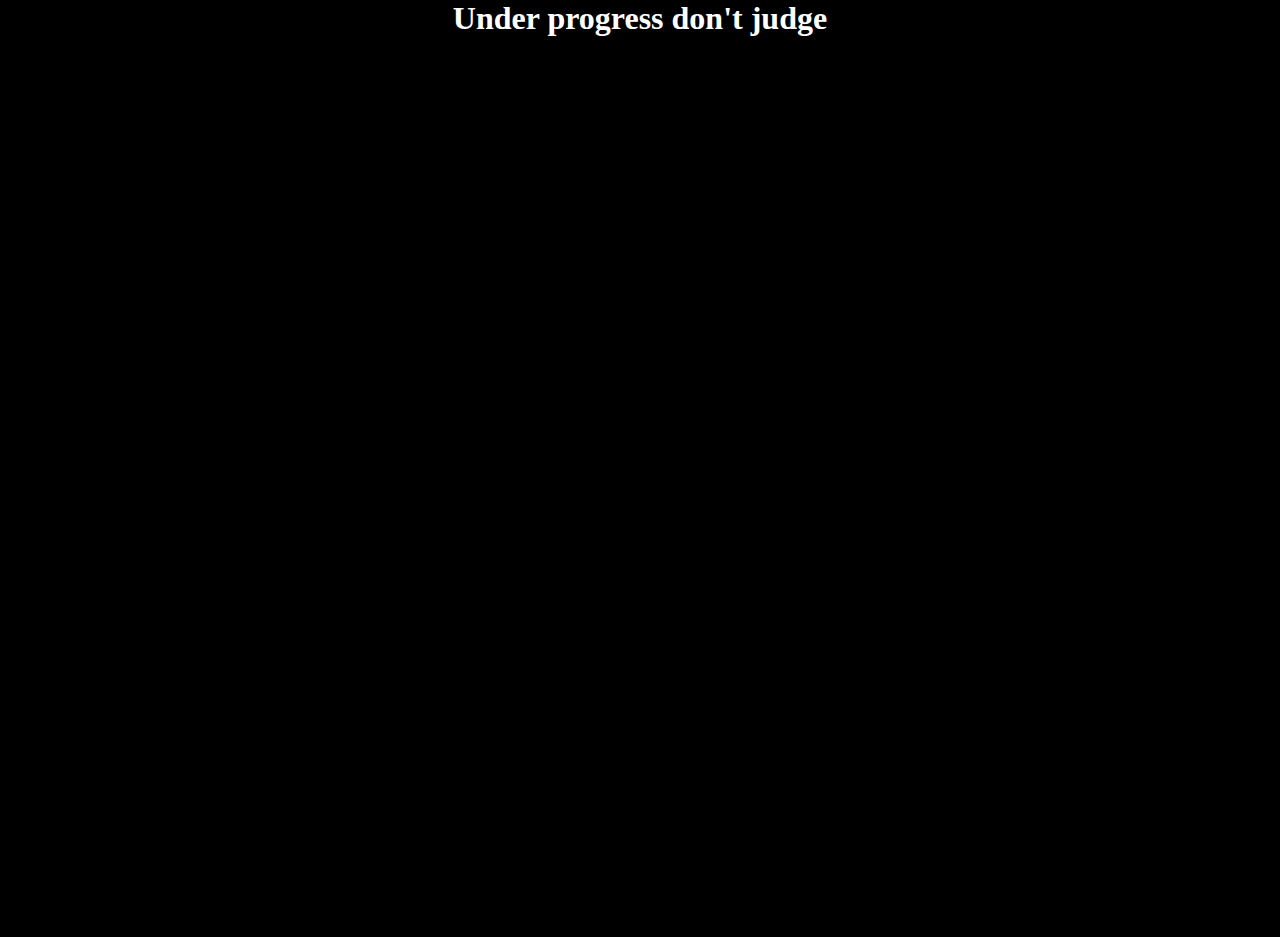
<file: index.html>
<!DOCTYPE html>
<html lang="en">
  <head>
    <meta charset="UTF-8" />
    <meta http-equiv="X-UA-Compatible" content="IE=edge" />
    <meta name="viewport" content="width=device-width, initial-scale=1.0" />
    <meta http-equiv="Content-Security-Policy" content="upgrade-insecure-requests">

    <title>Typing Test</title>
    <link rel="stylesheet" href="style.css">
    <script defer src="./scripts/app.js"></script>
    <script defer src="./scripts/events.js"></script>

</head>
<body>
  <h1>Under progress don't judge</h1>
  <section>

    <div class="textbox">

      <div class="active-letter"></div>
      <div class="text-remaining-container"><h1 class="text-remaining"></h1></div>
    </div>
  </section>
    </body>
</html>
</file>
<file: style.css>
* {
  padding: 0;
  margin: 0;
  user-select: none;
  color: white;
  text-align: center;
}
body {
  background-color: black;
  overflow:hidden;
}
section {
  display: flex;
  height: 100vh;
  width: 100vw;
  flex-direction: column;
  align-items: center;
  justify-content: center;
}
.textbox {
  width: 90%;
  height: max-content;
  word-wrap: break-word;
  font-family: Arial, Helvetica, sans-serif;
  font-size: xx-large;
  word-spacing: 5px;
  font-weight: lighter;
}
</file>
